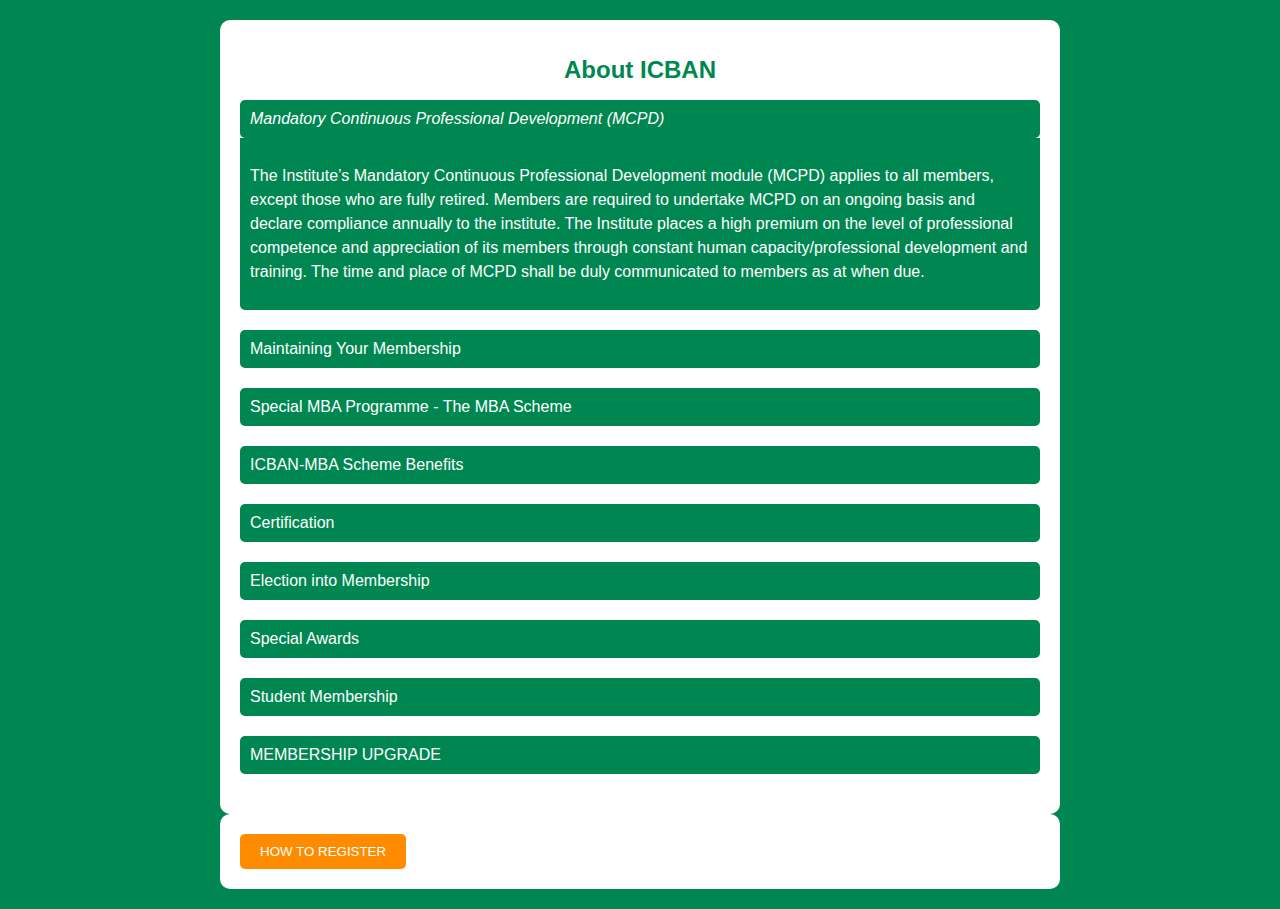
<file: info.html>
<!DOCTYPE html>
<html lang="en">
<head>
    <meta charset="UTF-8">
    <meta name="viewport" content="width=device-width, initial-scale=1.0">
    <title>About ICBAN</title>
    <style>
        body {
            font-family: Arial, sans-serif;
            background-color: #008751; /* Green background (Nigerian flag color) */
            color: #fff;
            margin: 0;
            padding: 20px;
        }

        .container {
            max-width: 800px;
            margin: 0 auto;
            background-color: #fff; /* White container background */
            padding: 20px;
            border-radius: 10px;
        }

        h1 {
            font-size: 24px;
            text-align: center;
            color: #008751; /* Green header text color */
        }

        .accordion {
            margin-bottom: 20px;
        }

        .accordion-head {
            cursor: pointer;
            background-color: #008751; /* Green accordion header background */
            color: #fff; /* White text color */
            padding: 10px;
            border-radius: 5px;
            display: flex;
            justify-content: space-between;
            align-items: center;
        }

        .accordion-head:hover {
            background-color: #ff6700; /* Orange color on hover */
        }

        .accordion-head .icon {
            font-size: 18px;
        }

        .accordion-body {
            display: none;
            background-color: #008751; /* Green background for accordion body */
            padding: 10px;
            border-radius: 0 0 5px 5px;
        }

        .accordion.is-expanded .accordion-body {
            display: block;
        }

        p {
            font-size: 16px;
            line-height: 1.5;
            color: #fff; /* White text color in accordion body */
        }
    </style>
</head>
<body>
    <div class="container">
        <h1>About ICBAN</h1>

        <!-- MCPD Accordion -->
        <div class="accordion is-expanded">
            <div class="accordion-head">
                <span style="font-style: italic;">Mandatory Continuous Professional Development (MCPD)</span>
                <span class="icon">
                    <i class="fa fa-chevron-down"></i>
                </span>
            </div>
            <div class="accordion-body">
                <div class="content">
                    <p>The Institute’s Mandatory Continuous Professional Development module (MCPD) applies to all members, except those who are fully retired. Members are required to undertake MCPD on an ongoing basis and declare compliance annually to the institute. The Institute places a high premium on the level of professional competence and appreciation of its members through constant human capacity/professional development and training. The time and place of MCPD shall be duly communicated to members as at when due.</p>
                </div>
            </div>
        </div>

        <!-- Maintaining Your Membership Accordion -->
        <div class="accordion">
            <div class="accordion-head">
                <span>Maintaining Your Membership</span>
                <span class="icon">
                    <i class="fa fa-chevron-down"></i>
                </span>
            </div>
            <div class="accordion-body">
                <div class="content">
                    <p>Sequel to the above, it is very important to maintain your ICBAN membership and to ensure that our database administrator has your updated information. We suggest that all members keep their contact information up to date to receive information about new courses or benefits. Please remember to make sure you keep your contact details up to date. If you have changed your email or home/business address, remember to contact the institute with this updated information.</p>
                </div>
            </div>
        </div>

        <!-- Special MBA Programme Accordion -->
        <div class="accordion">
            <div class="accordion-head">
                <span>Special MBA Programme - The MBA Scheme</span>
                <span class="icon">
                    <i class="fa fa-chevron-down"></i>
                </span>
            </div>
            <div class="accordion-body">
                <div class="content">
                    <p>The institute also runs a specialized professional and managerial competence model styled Mercantile Business Administrators Scheme, i.e., the MBA scheme. This scheme’s certification recognizes and confers competence on business owners and administrators who, though may not have the requisite academic qualifications to be members of the institute, have through diligence, focus, practical informal training have over the years shown dexterity and mastered the art of managing businesses to record success levels.</p>
                    <!-- Add more content here -->
                </div>
            </div>
        </div>

        <!-- ICBAN-MBA Scheme Benefits Accordion -->
        <div class="accordion">
            <div class="accordion-head">
                <span>ICBAN-MBA Scheme Benefits</span>
                <span class="icon">
                    <i class="fa fa-chevron-down"></i>
                </span>
            </div>
            <div class="accordion-body">
                <div class="content">
                    <p>Right to append the appropriate designatory letters<br>
                    Bridging the gap of seasoned business managers and administrators across Africa<br>
                    Entitlement to membership certificate given under the approval of the council.<br>
                    Continued professional training through meetings, seminars, conferences, and courses at minimal contributions, within and outside Nigeria.<br>
                    The improvement and development of the science of management, commerce, and industries, to foster and maintain investigations and researches into the application of such sciences.</p>
                </div>
            </div>
        </div>

        <!-- Certification Accordion -->
        <div class="accordion">
            <div class="accordion-head">
                <span>Certification</span>
                <span class="icon">
                    <i class="fa fa-chevron-down"></i>
                </span>
            </div>
            <div class="accordion-body">
                <div class="content">
                    <p>There are two categories of certification under the MBA scheme. These are:<br>
                    Full Membership (SMBA)<br>
                    REQUIREMENTS:<br>
                    Applicants must be running a business registered in Nigeria with evidence of registration with the Corporate Affairs Commission either as a limited liability company or as a business name registration.<br>
                    He or she must be the Chairman, President, Chief Executive Officer (CEO) or Managing Director of the business and must have evidence of having been running the enterprise for a minimum period of 10 years.<br>
                    Fill out ICBAN membership form and forward same to the institute’s national secretariat accompanied with evidence of payment of the approved form and membership fees.<br>
                    Associate (AMBA)<br>
                    REQUIREMENTS:<br>
                    Applicants must be running a business registered in Nigeria with evidence of registration with the Corporate Affairs Commission either as a limited liability company or as a business name registration.<br>
                    He or she must be the Chairman, President, Chief Executive Officer (CEO) or Managing Director, General Manager of the business or Manager employed to run the business and must have evidence of having been running the enterprise for a minimum period of 5 years.<br>
                    Fill out ICBAN membership form and forward same to the institute’s national secretariat accompanied with evidence of payment of the approved form and membership fees.</p>
                </div>
            </div>
        </div>

        <!-- Election into Membership Accordion -->
        <div class="accordion">
            <div class="accordion-head">
                <span>Election into Membership</span>
                <span class="icon">
                    <i class="fa fa-chevron-down"></i>
                </span>
            </div>
            <div class="accordion-body">
                <div class="content">
                    <p>Election into any of the categories of membership above shall be on formal induction of an applicant into his preferred category at the institute’s induction ceremony; an event which shall be communicated to a prospective inductee upon the provisional acceptance and approval of a prospective member’s application by the Council of the Institute.</p>
                    <p>Once elected to ICBAN membership, the inductee will be able to use the letters of the successfully inducted category designation after his or her name.</p>
                </div>
            </div>
        </div>

        <!-- Special Awards Accordion -->
        <div class="accordion">
            <div class="accordion-head">
                <span>Special Awards</span>
                <span class="icon">
                    <i class="fa fa-chevron-down"></i>
                </span>
            </div>
            <div class="accordion-body">
                <div class="content">
                    <p>Distinguished Fellowship<br>
                    Doctoral Fellowship<br>
                    Honorary Fellowship<br>
                    Corporate Leadership</p>
                    <p>The Special Awards are bestowed on individuals as well as corporate bodies at the discretion of the Council of the Institute. Each is specially conferred as a recognition of the contributions made to the world of business and enterprise over the years by a selected awardee. Annually, a Special Honors Awards Committee of the institute receives nominations for honorees, screens and evaluates same, and then makes recommendations to the Governing Council for approval. Such approved nominees are then informed with the details of the award cum investiture and later inducted with Honorary Fellowship recognition of the institute at a grand ceremony.</p>
                </div>
            </div>
        </div>

        <!-- Student Membership Accordion -->
        <div class="accordion">
            <div class="accordion-head">
                <span>Student Membership</span>
                <span class="icon">
                    <i class="fa fa-chevron-down"></i>
                </span>
            </div>
            <div class="accordion-body">
                <div class="content">
                    <p>As the officially recognized professional body for the business administration professional students of business administration in Nigeria universities, polytechnics, monotechnic and others are expected to be registered members of the institute. Upon graduation, their student membership confers on them the advantage of direct professional progression to the Graduate Membership cadre after undergoing a specialized training program organized by the institute for such upgrade and fulfilling any other requirement as may from time to time be approved by the council of the institute.</p>
                </div>
            </div>
        </div>

        <!-- Membership Upgrade Accordion -->
        <div class="accordion">
            <div class="accordion-head">
                <span>MEMBERSHIP UPGRADE</span>
                <span class="icon">
                    <i class="fa fa-chevron-down"></i>
                </span>
            </div>
            <div class="accordion-body">
                <div class="content">
                    <p>There are three levels of professional membership upgrade:</p>
                    <ol>
                        <li>Associate</li>
                        <li>Full Membership</li>
                        <li>Fellowship</li>
                    </ol>
                    <p>A member must fulfill the following mandatory requirements for the upgrade of his or her membership status:</p>
                    <ol>
                        <li>Fulfill the statutory period between grades of membership:</li>
                        <ul>
                            <li>Licentiate to Associate: Minimum of 3 years</li>
                            <li>Associate to Full Membership: 5 years</li>
                            <li>Full Membership to Fellow: 6 years</li>
                            <li>Fellow To Senior Fellow: 3 years</li>
                        </ul>
                        <li>Payment of prescribed Membership Upgrade Fee</li>
                        <li>Meet all other financial obligations to date</li>
                        <li>Complete an Upgrading Request Form</li>
                        <li>Send a Comprehensive Curriculum Vitae showing detailed Employment history to date and key responsibilities of positions.</li>
                        <li>Attach all relevant credentials/certificates (including appointment/promotion letter to present position)</li>
                        <li>List Contributions to the Institute’s life activities:</li>
                        <ul>
                            <li>Membership of State Branch</li>
                            <li>Membership/Participation in Committee/Council work.</li>
                            <li>Attendance at the Institute Activities. (e.g Annual Conference, AGM, Annual Public Lectures etc).</li>
                        </ul>
                    </ol>
                </div>
            </div>
        </div>
    </div>
    <!DOCTYPE html>
    <html lang="en">
    <head>
        <meta charset="UTF-8">
        <meta name="viewport" content="width=device-width, initial-scale=1.0">
        <title>About ICBAN</title>
        <style>
            /* Your existing styles here... */
    
            /* Button styles */
            #openPopupBtn {
                background-color: darkorange; /* Orange background color */
                color: white;
                padding: 10px 20px;
                border: none;
                border-radius: 5px;
                cursor: pointer;
            }
    
            /* Popup styles */
            .popup {
                display: none;
                position: fixed;
                top: 50%;
                left: 50%;
                transform: translate(-50%, -50%);
                padding: 20px;
                background-color: green;
                box-shadow: 0px 0px 10px rgba(0, 0, 0, 0.2);
                border-radius: 5px;
                z-index: 1;
                max-width: 90%; /* Limit maximum width to 90% of the viewport */
                width: 90%; /* Set the width to 90% of the viewport */
            }
    
            /* Close button styles */
            .closePopupBtn {
                position: absolute;
                top: 10px;
                right: 10px;
                cursor: pointer;
            }
        </style>
    </head>
    <body>
        <div class="container">
            <!-- ... (Your existing content here) ... -->
    
            <!-- Button to open the popup -->
            <button id="openPopupBtn" onclick="openPopup()">HOW TO REGISTER</button>
    
            <!-- Popup -->
            <div id="myPopup" class="popup">
                <span class="closePopupBtn" onclick="closePopup()">&times;</span>
                <h2>HOW TO REGISTER</h2>
                <p>Qualified Applicants Should:</p>
                <ol>
                    <li>Download Membership Application Form, print, fill, and submit with photocopies of certificates, CV, and evidence of payment of the approved membership fee for the specified category of membership.</li>
                    <li>Collect a hard copy of the membership application form from the institute’s approved State Coordinators with a bank teller evidence of payment of N5000.00. This form shall be filled and submitted with photocopies of certificates, CV, and evidence of payment of the approved membership fee for the specified category of membership applied for.</li>
                </ol>
                <p>Completed forms should be submitted to the institute’s headquarters at Suite 104 Anbeez Plaza, 15 Ndola Crescent, Wuse Zone 5, Abuja FCT by hand or registered courier delivery.</p>
                <p>All payments shall be made into:</p>
                <p>Account Name: Institute of Certified Corporate & Commercial Business Administrators of Nigeria</p>
                <p>Account No.: 1017075757</p>
                <p>Bank: Zenith Bank</p>
                <p>Successful applicants shall be duly contacted, and induction notices extended to them.</p>
            </div>
        </div>
    
        <script>
            // Open the popup
            function openPopup() {
                const popup = document.getElementById('myPopup');
                popup.style.display = 'block';
            }
    
            // Close the popup
            function closePopup() {
                const popup = document.getElementById('myPopup');
                popup.style.display = 'none';
            }
        </script>
    </body>
    </html>
    
    <script>
        const accordions = document.querySelectorAll('.accordion');

        accordions.forEach((accordion) => {
            const head = accordion.querySelector('.accordion-head');

            head.addEventListener('click', () => {
                accordion.classList.toggle('is-expanded');
            });
        });
    </script>
</body>
</html>
</file>
